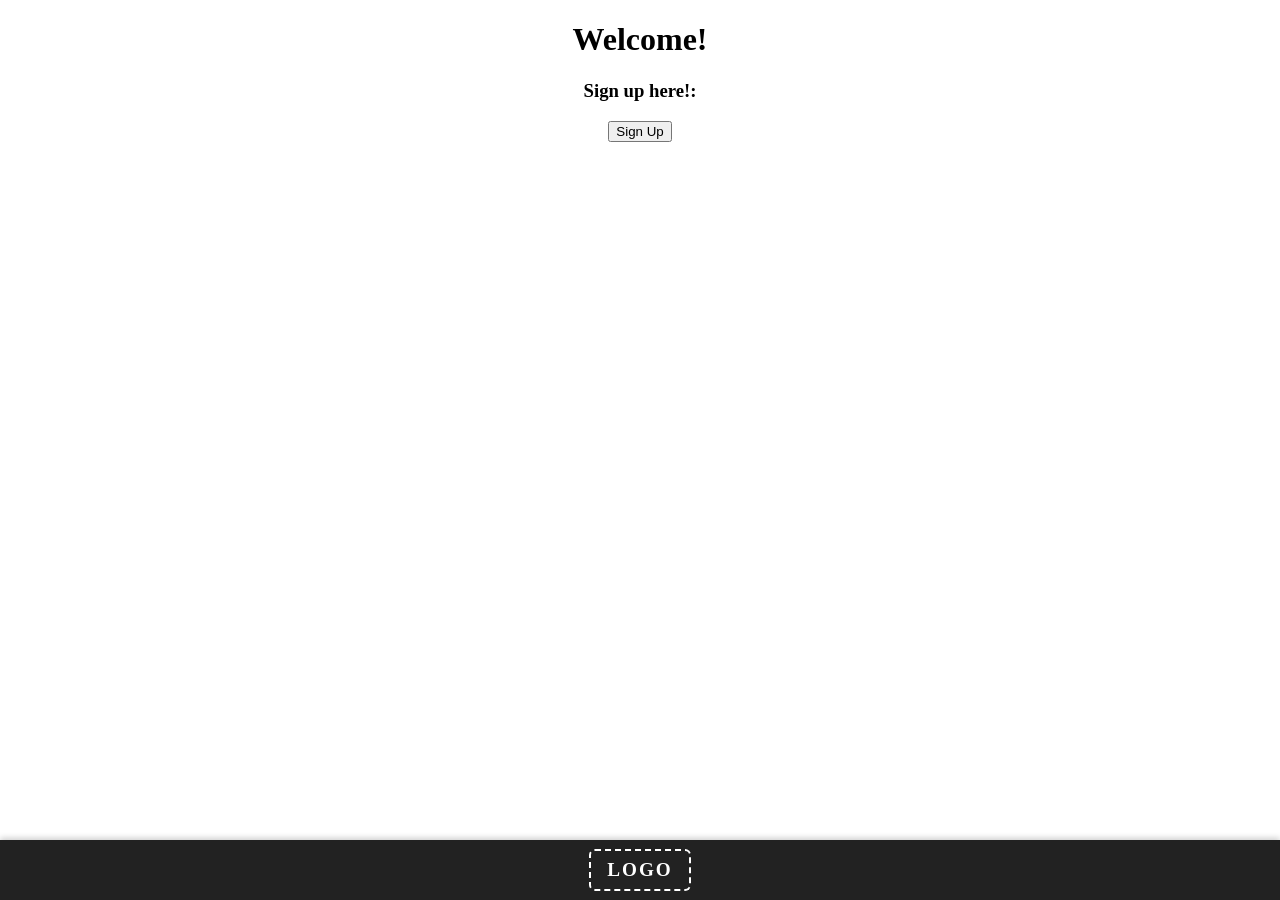
<file: RememberThis/pages/index.html>
<!DOCTYPE html>
<html>
    <head>
        <title>Remeber This? 💭</title>
        <link rel="stylesheet" href="style.css">
    </head>
    <body>
        <h1>Welcome!</h1>
        <h3>Sign up here!:</h3>
        <button onclick="goToPage('signUp.html')">Sign Up</button>

        <nav class="bottom-nav">
            <a href="index.html" class="nav-logo">
                <!-- Logo goes here -->
                <div class="logo-placeholder">LOGO</div>
            </a>
        </nav>
    </body>
    <script src="code.js"></script>
</html>
</file>
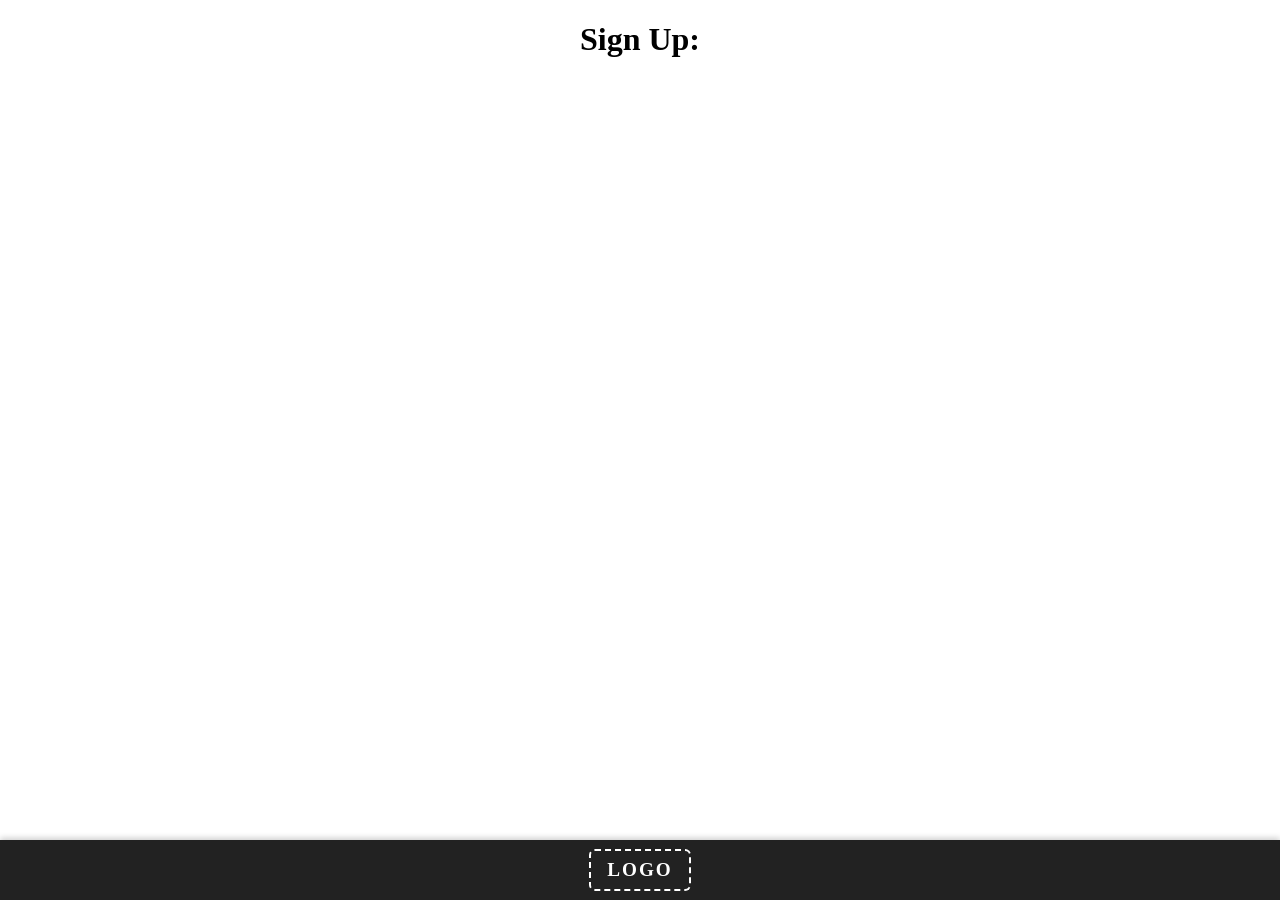
<file: RememberThis/pages/signUp.html>
<!DOCTYPE html>
<html>
    <head>
        <title>Remeber This? Sign Up</title>
        <link rel="stylesheet" href="style.css">
    </head>
    <body>
        <h1>Sign Up:</h1>

        <!-- Navigation bar -->
        <nav class="bottom-nav">
            <a href="index.html" class="nav-logo">
                <div class="logo-placeholder">LOGO</div>
            </a>
        </nav>
    </body>
    <script src="code.js"></script>
</html>
</file>
<file: RememberThis/pages/style.css>
body {
    text-align: center;
    margin: 0;
    padding-bottom: 70px;
}

.bottom-nav {
    position: fixed;
    bottom: 0;
    left: 0;
    width: 100%;
    background-color: #222;
    display: flex;
    align-items: center;
    justify-content: center;
    height: 60px;
    box-shadow: 0 -2px 6px rgba(0, 0, 0, 0.2);
}

.nav-logo {
    text-decoration: none;
    color: #fff;
}

.logo-placeholder {
    font-size: 1.2rem;
    font-weight: bold;
    letter-spacing: 2px;
    padding: 8px 16px;
    border: 2px dashed #fff;
    border-radius: 6px;
}
</file>
